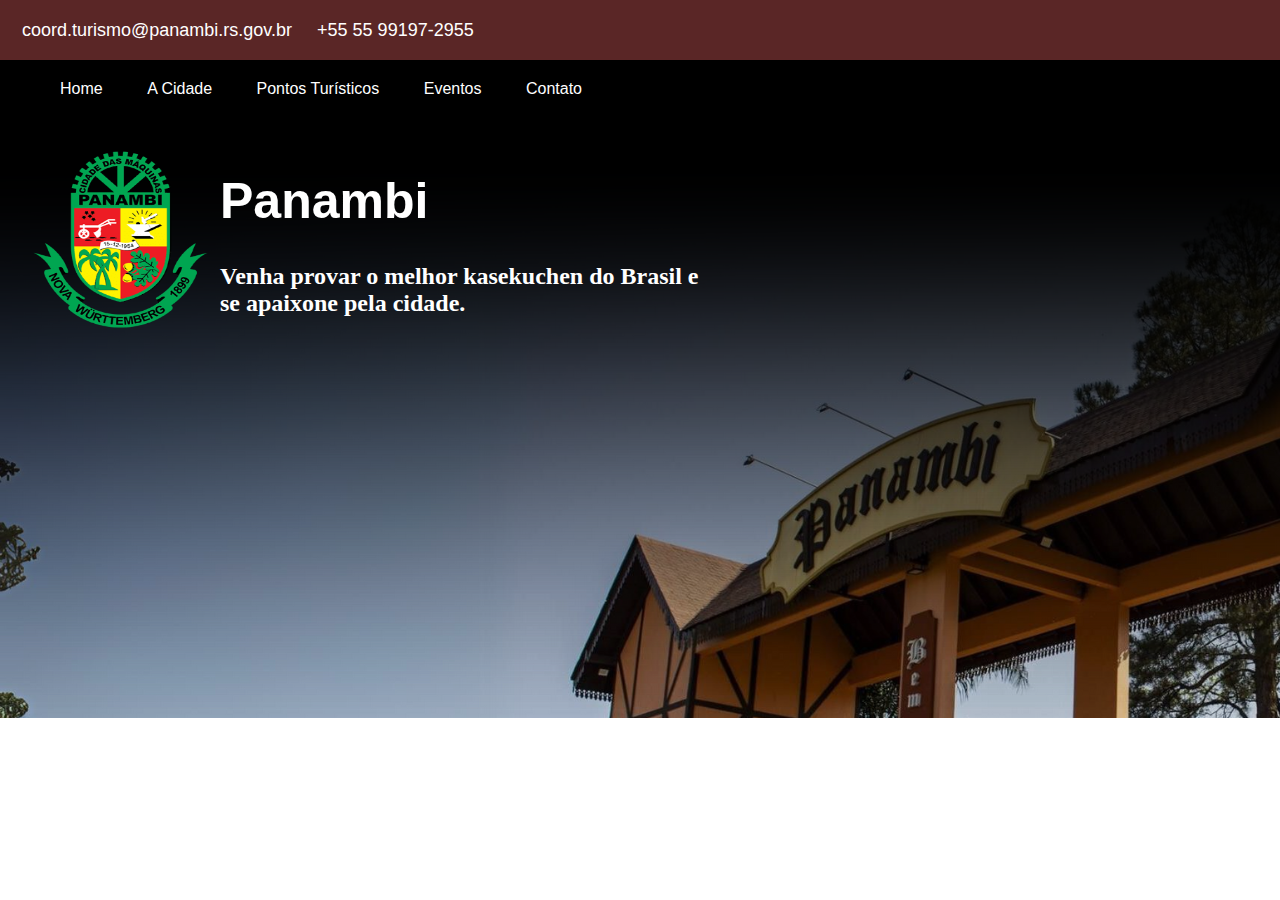
<file: PROJETO PPI/index.html>
<!DOCTYPE html>
<html lang="pt-br">
  <head>
    <meta charset="UTF-8" />
    <meta name="viewport" content="width=device-width, initial-scale=1.0" />
    <title>Portal de Turismo</title>
    <link href="./style.css" rel="stylesheet" type="text/css" />
    <link href="https://fonts.cdnfonts.com/css/old-london" rel="stylesheet">
  </head>
  <body>

    <header>
      <p class="email">coord.turismo@panambi.rs.gov.br</p>
      <p>+55 55 99197-2955</p>
    </header>

    <nav class="barra">
        <ul class="itens">
            <li><a href="#">Home</a></li>
            <li><a href="#">A Cidade</a></li>
            <li><a href="#">Pontos Turísticos</a></li>
            <li><a href="#">Eventos</a></li>
            <li><a href="#">Contato</a></li>

        </ul>
    </nav>


    <div class="header">
        <img class="logo"
        src="./img/escudo-2-114725631698333696 (1).png"
        title="Escudo de Panambi"
        style="height: 200px"
      />
            <div class="title">
                <h1 style="font-size: 50px;">Panambi</h1>
                 <h2 style="font-family: 'Times New Roman', Times, serif;"> Venha provar o melhor kasekuchen do Brasil e se apaixone pela cidade.</h2>
             </div>
    </div>

  </body>
</html>
</file>
<file: PROJETO PPI/style.css>
body {
    margin: 0;
    padding: 0;
    font-family: sans-serif;

}

header {
    margin: 0 auto;
    background-color: rgb(90, 38, 38);
    padding: 2px;
    width: 100%;
    font-size: 18px;
    height: 60px;
    box-sizing: border-box;
    animation: fadeIn 2s; 
}

header p {
    box-sizing: border-box;
    display: inline-flex;
    flex-direction: row;
    justify-content: center;
    margin-left: 20px;
    color: white;

}

@keyframes fadeIn {
    from{
        
        opacity: 0;
    }

    to {
        opacity: 1;
    }
}

tr {
  
    width: 1280px;
    
}


.header {
    background-image: url('./img/Design\ sem\ nome.png');
    background-repeat: no-repeat;
    padding: 20px;
    width: 100%;
    height: 600px;
    display: inline-flex;
    flex-direction: right;
    
  
}

    
.barra {
    align-items: center;
    background-color: black;
}

.barra li {
    display: inline-flex;
    flex-direction: row;
    justify-content:center;
    color: white;
    padding: 20px;
}

.barra a {
    text-decoration: none;
    color: white;
}

.itens {
    margin: 0px;
}

.title {
    color: white;
    width: 500px;
    font-family: 'old london', sans-serif;
    display: block;
    flex-direction:column;

}


.menu {

    padding: 20px;
    width: 100%;
    text-align: center;
    font-size: 24px;
   
    box-sizing: border-box;
    animation: fadeIn 2s;
    display: flex;
}



.logo {
    width: 200px;
   
    margin-top: 0 auto;
    padding: 0px;

    
}
</file>
